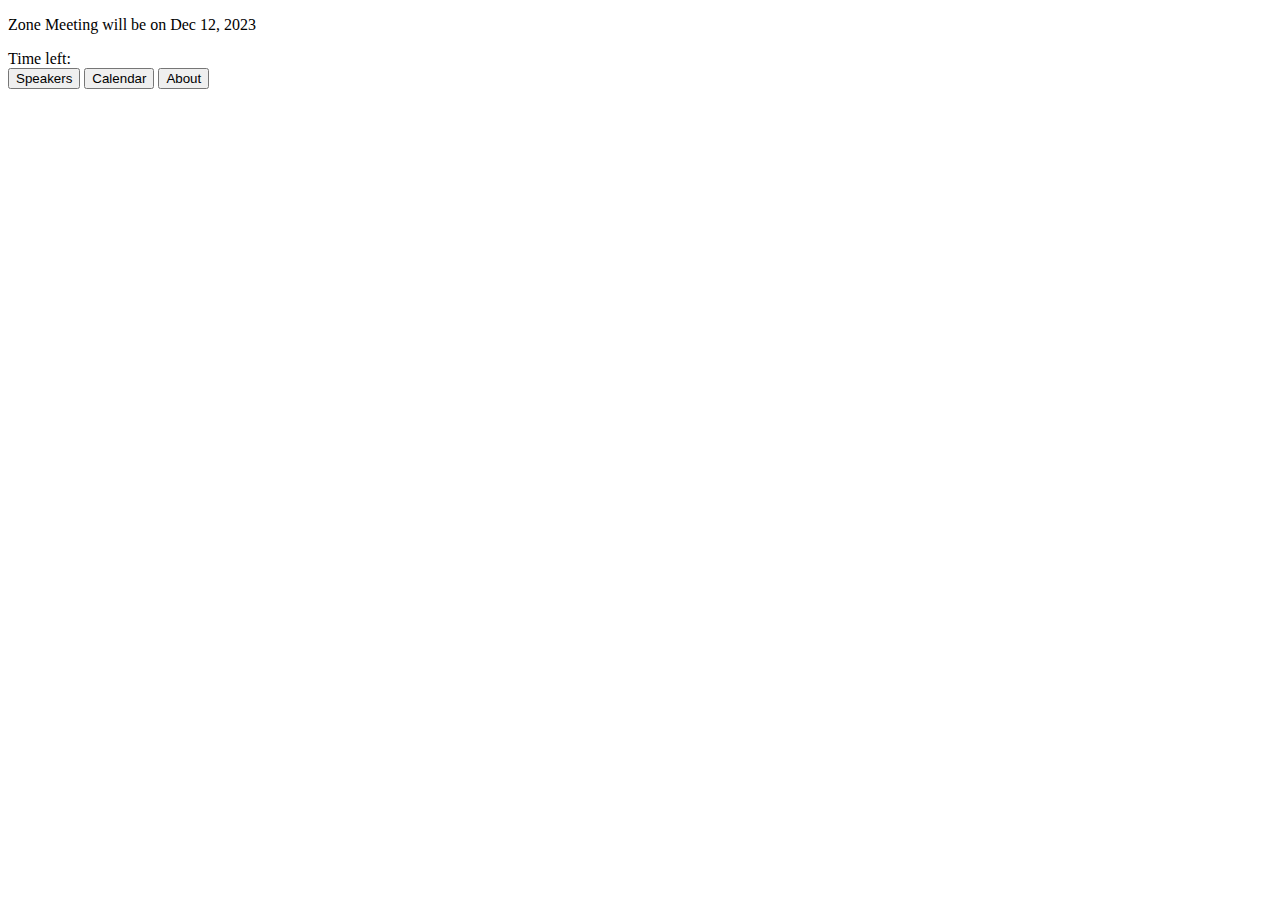
<file: index.html>
<!DOCTYPE html>
<html lang="en">
<head>
    <meta charset="UTF-8">
    <meta name="viewport" content="width=device-width, initial-scale=1.0">
    <title>Dynamic Content Change</title>
    <link rel="stylesheet" href="styles.css">
</head>
<body>

<div id="contentContainer">
    <!-- Content will be loaded dynamically here -->
        <p>Zone Meeting will be on Dec 12, 2023</p>
    <div id="countdown">Time left: <span></span></div>
</div>


<nav class="bottom-nav">
    <button onclick="loadContent('content1')">Speakers</button>
    <button onclick="loadContent('content2')">Calendar</button>
    <button onclick="loadContent('content3')">About</button>
</nav>


<script src="script.js"></script>
</body>
</html>
</file>
<file: styles.css>
#navBar {
    position: fixed;
    bottom: 0;
    width: 100%;
    background-color: #333;
    display: flex;
    justify-content: space-around;
}

#navBar button {
    padding: 10px 20px;
    color: white;
    background-color: #333;
    border: none;
    cursor: pointer;
}

#navBar button:hover {
    background-color: #555;
}

#speakerContainer {
    display: flex;
    flex-wrap: wrap;
    justify-content: space-around;
    margin: 20px;
}

.speaker-card {
    border: 1px solid #d1d1d1;
    border-radius: 5px;
    padding: 10px;
    margin: 20px;
    width: 250px;
    box-shadow: 2px 2px 10px rgba(0,0,0,0.1);
}

.speaker-card img {
    width: 100%;
    height: auto;
    border-radius: 5px;
}

.speaker-info {
    margin-top: 10px;
}



    .calendar {
        display: grid;
        grid-template-columns: repeat(3, 1fr);
        gap: 10px;
    }
    .day {
        border: 1px solid #ccc;
        padding: 10px;
    }
    .event {
        margin-bottom: 10px;
    }
    .event-details {
        margin-bottom: 5px;
    }
</file>
